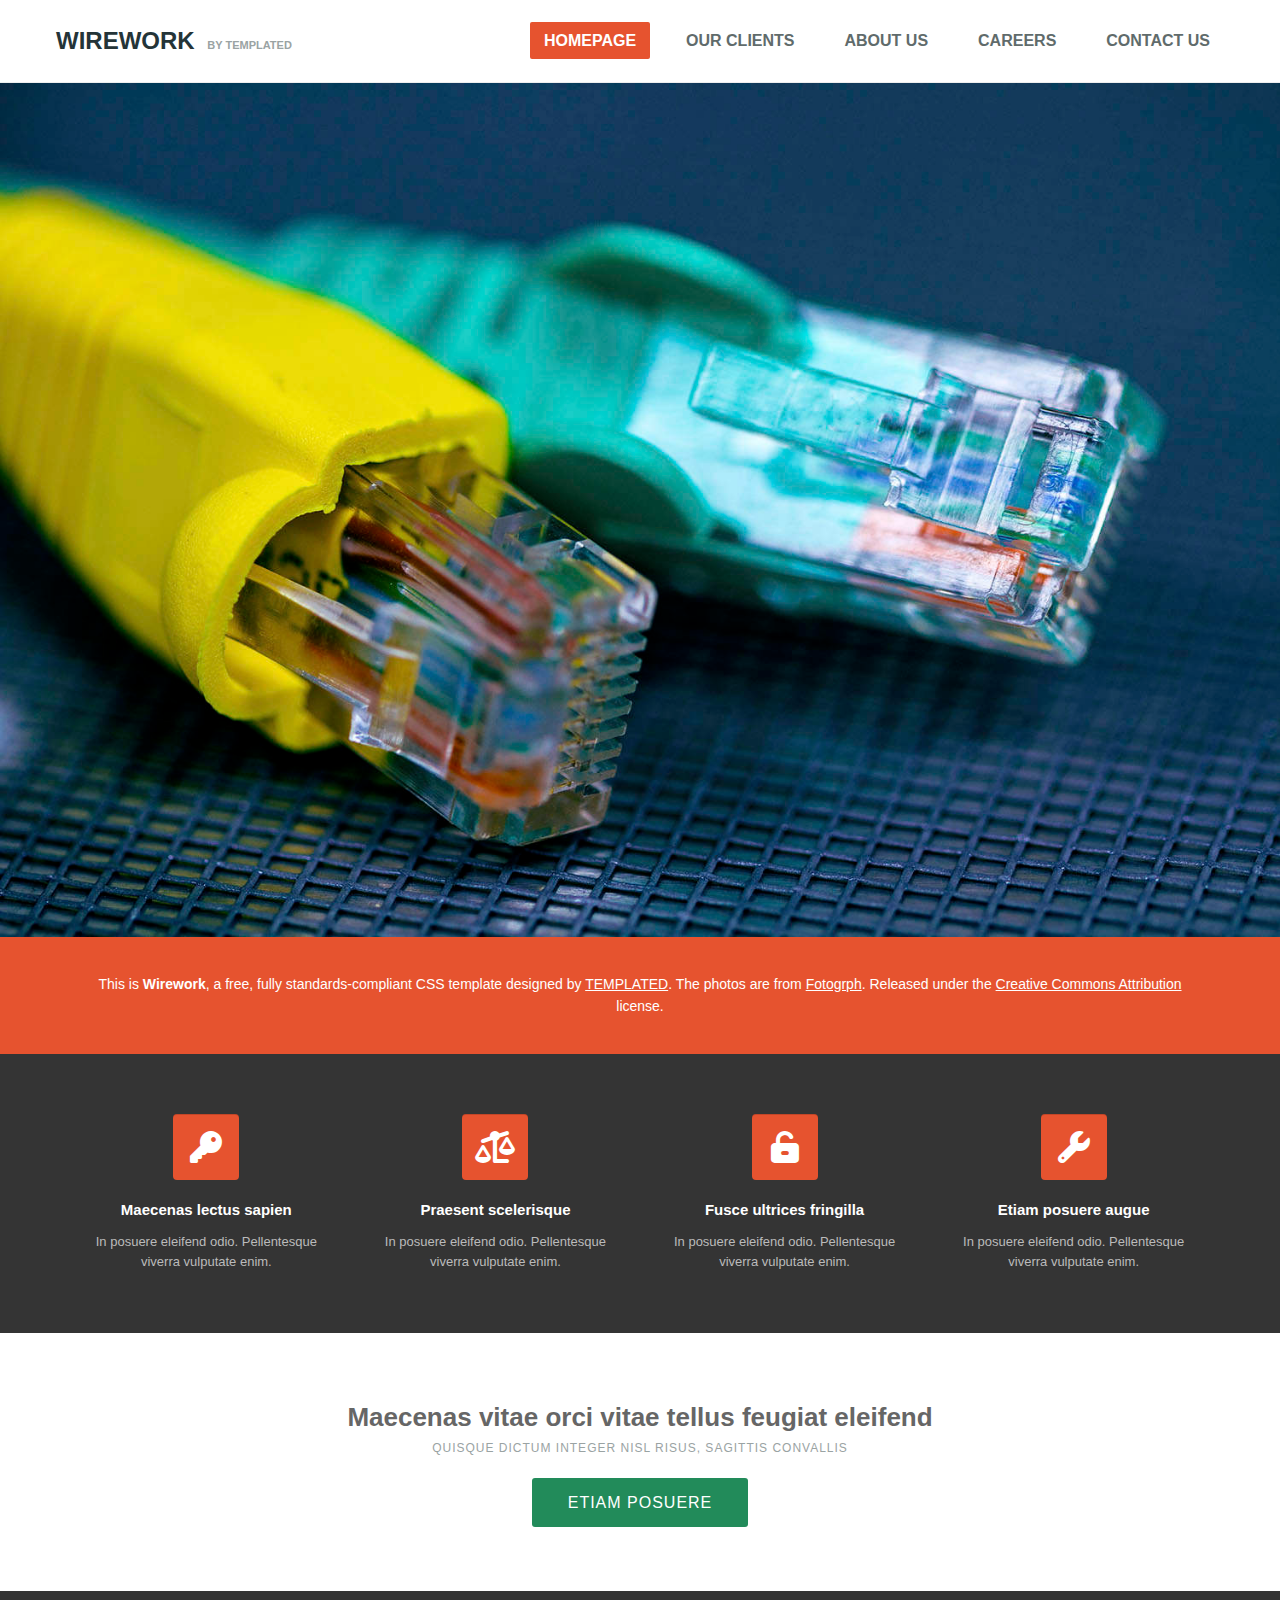
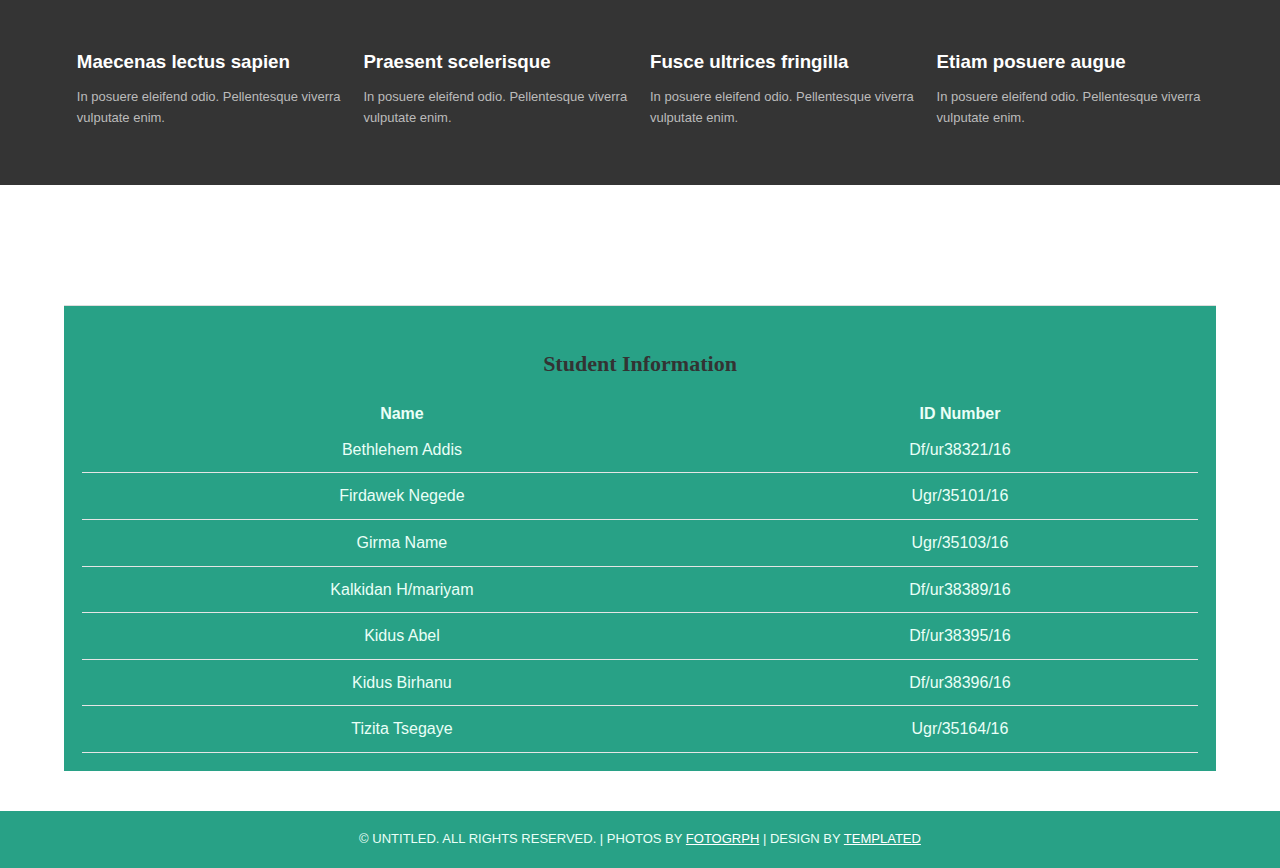
<file: Q3/index.html>
<!DOCTYPE html>
<html lang="en">
<head>
  <meta charset="UTF-8">
  <meta name="viewport" content="width=device-width, initial-scale=1.0">
  <title>Wirework Template</title>

  <!-- FONT AWESOME -->
  <link rel="stylesheet" href="https://cdnjs.cloudflare.com/ajax/libs/font-awesome/6.5.0/css/all.min.css">

  <link rel="stylesheet" href="style.css">
 <link rel="stylesheet" href="responsive.css">
</head>
<body>

  <!-- HEADER / NAV -->
  <header>
    <div class="logo">WIREWORK <span>BY TEMPLATED</span></div>

    <nav>
      <ul>
        <li class="active"><a href="#">HOMEPAGE</a></li>
        <li><a href="#">OUR CLIENTS</a></li>
        <li><a href="#">ABOUT US</a></li>
        <li><a href="#">CAREERS</a></li>
        <li><a href="#">CONTACT US</a></li>
      </ul>
    </nav>
  </header>

  <!-- HERO IMAGE -->
  <section class="hero">
    <img src="images/banner.jpg" alt="Header Image">
  </section>

  <!-- INTRO BAR -->
  <section class="intro">
    <p>
      This is <strong>Wirework</strong>, a free, fully standards-compliant CSS template designed by
      <a href="#">TEMPLATED</a>. The photos are from <a href="#">Fotogrph</a>. Released under the
      <a href="#">Creative Commons Attribution</a> license.
    </p>
  </section>

  <!-- FEATURES SECTION -->
  <section class="features">

    <!-- KEY -->
    <div class="feature-box">
      <div class="icon"><i class="fa-solid fa-key"></i></div>
      <h3>Maecenas lectus sapien</h3>
      <p>In posuere eleifend odio. Pellentesque viverra vulputate enim.</p>
    </div>

    <!-- LEGAL  -->
    <div class="feature-box">
      <div class="icon"><i class="fa-solid fa-scale-unbalanced"></i></div>
      <h3>Praesent scelerisque</h3>
      <p>In posuere eleifend odio. Pellentesque viverra vulputate enim.</p>
    </div>

    <!-- UNLOCK-ALT -->
    <div class="feature-box">
      <div class="icon"><i class="fa-solid fa-unlock-alt"></i></div>
      <h3>Fusce ultrices fringilla</h3>
      <p>In posuere eleifend odio. Pellentesque viverra vulputate enim.</p>
    </div>

    <!-- WRENCH -->
    <div class="feature-box">
      <div class="icon"><i class="fa-solid fa-wrench"></i></div>
      <h3>Etiam posuere augue</h3>
      <p>In posuere eleifend odio. Pellentesque viverra vulputate enim.</p>
    </div>

  </section>

  <!-- CTA SECTION -->
  <section class="cta">
    <h2>Maecenas vitae orci vitae tellus feugiat eleifend</h2>
    <p>QUISQUE DICTUM INTEGER NISL RISUS, SAGITTIS CONVALLIS</p>
    <a class="btn" href="#">ETIAM POSUERE</a>
  </section>

  <!-- LOWER FEATURES -->
  <section class="lower-features">
    <div class="lower-box">
      <h3>Maecenas lectus sapien</h3>
      <p>In posuere eleifend odio. Pellentesque viverra vulputate enim.</p>
    </div>

    <div class="lower-box">
      <h3>Praesent scelerisque</h3>
      <p>In posuere eleifend odio. Pellentesque viverra vulputate enim.</p>
    </div>

    <div class="lower-box">
      <h3>Fusce ultrices fringilla</h3>
      <p>In posuere eleifend odio. Pellentesque viverra vulputate enim.</p>
    </div>

    <div class="lower-box">
      <h3>Etiam posuere augue</h3>
      <p>In posuere eleifend odio. Pellentesque viverra vulputate enim.</p>
    </div>
  </section>
  <footer class="student-footer">
    <h4>Student Information</h4>

    <table class="student-table">
        <tr>
            <th>Name</th>
            <th>ID Number</th>
        </tr>

        <tr><td>Bethlehem Addis</td><td>Df/ur38321/16</td></tr>
        <tr><td>Firdawek Negede</td><td>Ugr/35101/16</td></tr>
        <tr><td>Girma Name</td><td>Ugr/35103/16</td></tr>
        <tr><td>Kalkidan H/mariyam</td><td>Df/ur38389/16</td></tr>
        <tr><td>Kidus Abel</td><td>Df/ur38395/16</td></tr>
        <tr><td>Kidus Birhanu</td><td>Df/ur38396/16</td></tr>
        <tr><td>Tizita Tsegaye</td><td>Ugr/35164/16</td></tr>
    </table>
</footer>


  <!-- FOOTER -->
  <footer>
    © UNTITLED. ALL RIGHTS RESERVED. | PHOTOS BY <a href="#">FOTOGRPH</a> | DESIGN BY <a href="#">TEMPLATED</a>
  </footer>

</body>
</html>
</file>
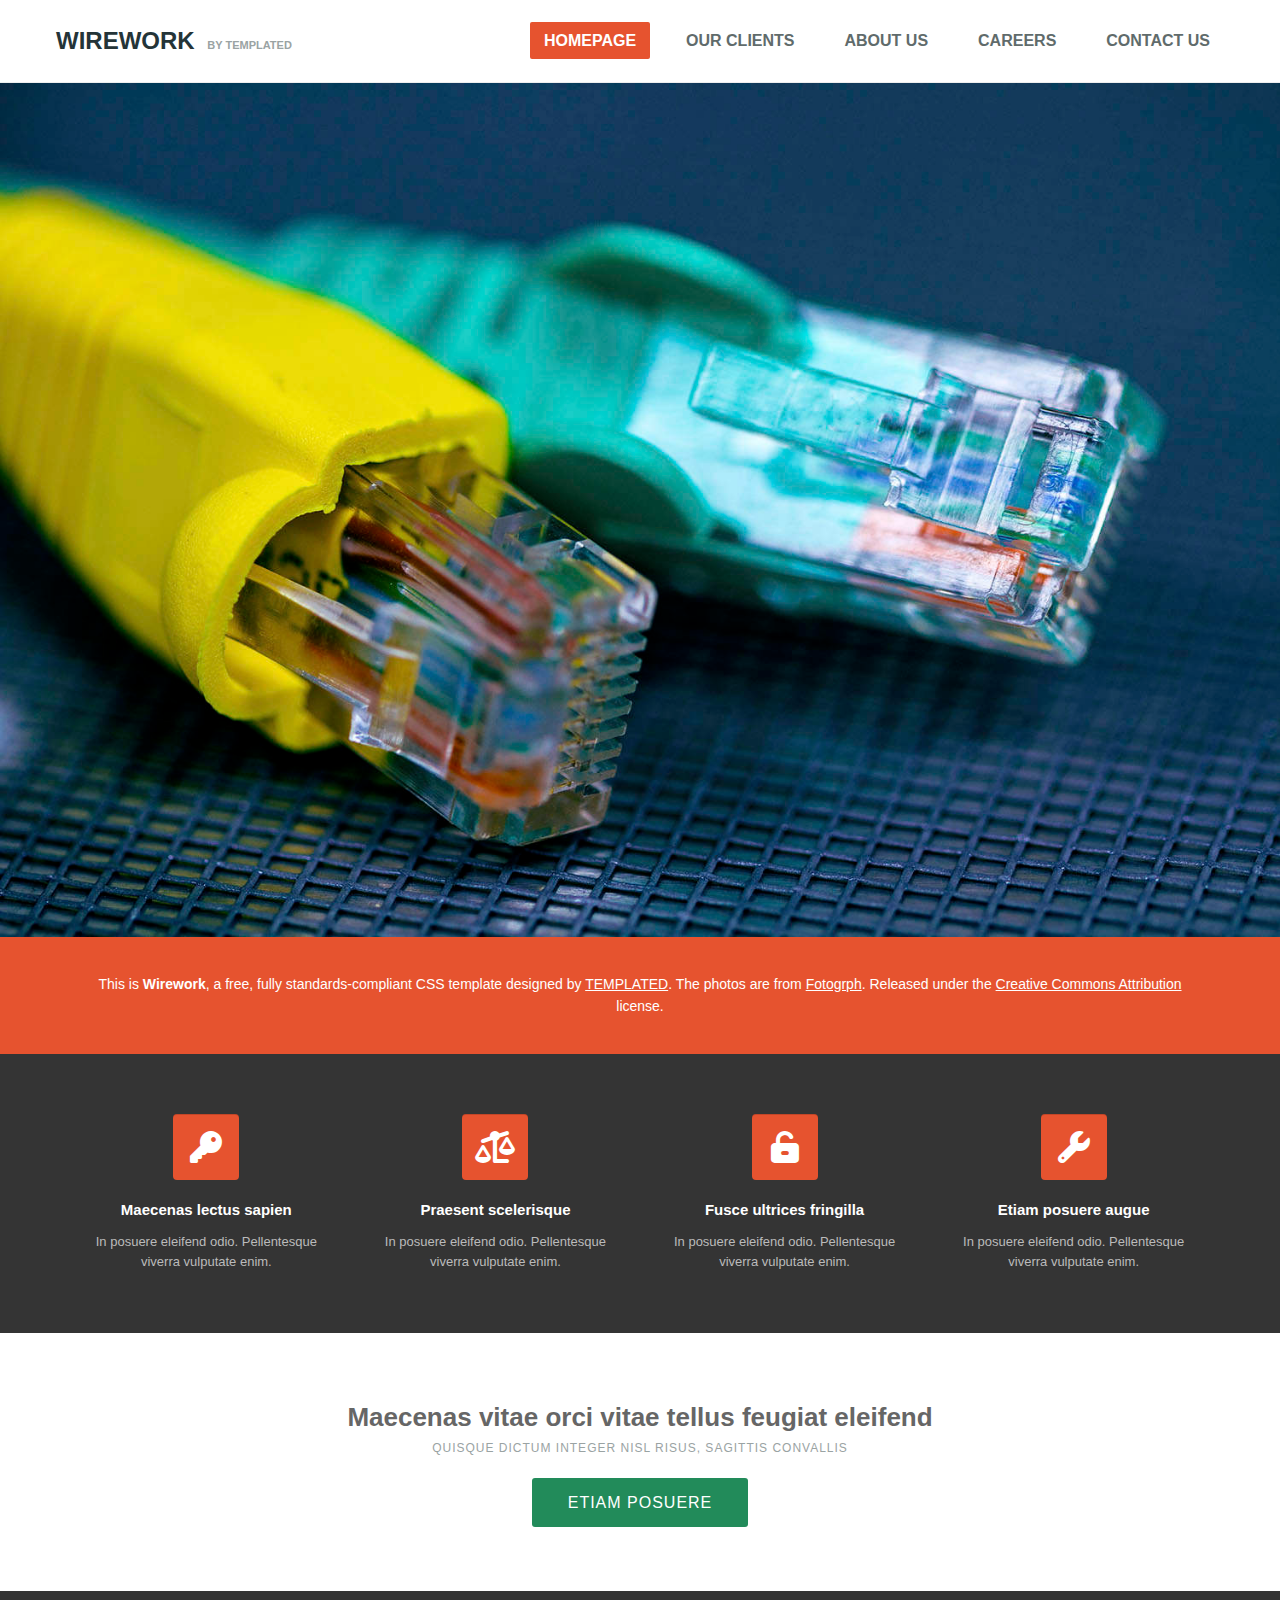
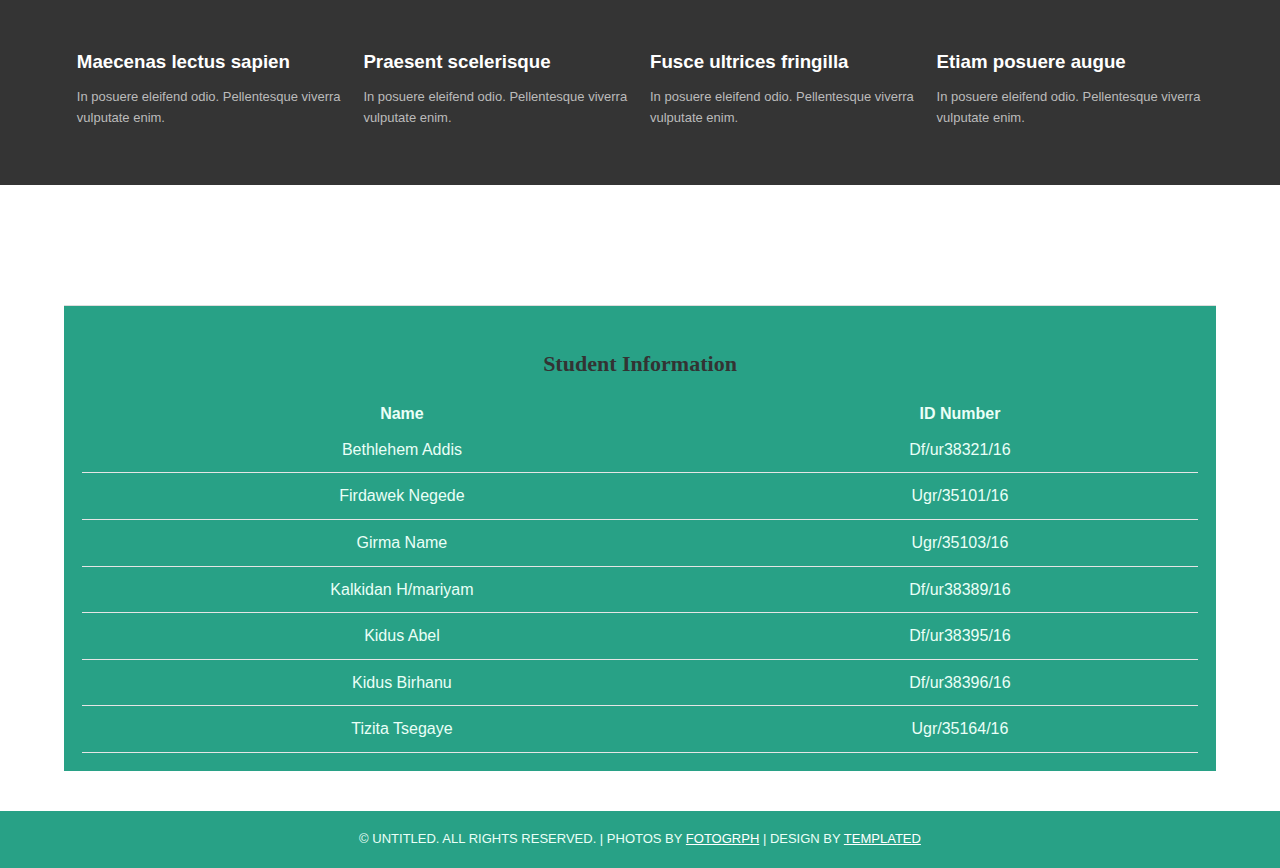
<file: Q3/indexW.html>
<!DOCTYPE html>
<html lang="en">
<head>
  <meta charset="UTF-8">
  <meta name="viewport" content="width=device-width, initial-scale=1.0">
  <title>Wirework Template</title>

  <!-- FONT AWESOME -->
  <link rel="stylesheet" href="https://cdnjs.cloudflare.com/ajax/libs/font-awesome/6.5.0/css/all.min.css">

  <link rel="stylesheet" href="style.css">
 <link rel="stylesheet" href="responsive.css">
</head>
<body>

  <!-- HEADER / NAV -->
  <header>
    <div class="logo">WIREWORK <span>BY TEMPLATED</span></div>

    <nav>
      <ul>
        <li class="active"><a href="#">HOMEPAGE</a></li>
        <li><a href="#">OUR CLIENTS</a></li>
        <li><a href="#">ABOUT US</a></li>
        <li><a href="#">CAREERS</a></li>
        <li><a href="#">CONTACT US</a></li>
      </ul>
    </nav>
  </header>

  <!-- HERO IMAGE -->
  <section class="hero">
    <img src="images/banner.jpg" alt="Header Image">
  </section>

  <!-- INTRO BAR -->
  <section class="intro">
    <p>
      This is <strong>Wirework</strong>, a free, fully standards-compliant CSS template designed by
      <a href="#">TEMPLATED</a>. The photos are from <a href="#">Fotogrph</a>. Released under the
      <a href="#">Creative Commons Attribution</a> license.
    </p>
  </section>

  <!-- FEATURES SECTION -->
  <section class="features">

    <!-- KEY -->
    <div class="feature-box">
      <div class="icon"><i class="fa-solid fa-key"></i></div>
      <h3>Maecenas lectus sapien</h3>
      <p>In posuere eleifend odio. Pellentesque viverra vulputate enim.</p>
    </div>

    <!-- LEGAL  -->
    <div class="feature-box">
      <div class="icon"><i class="fa-solid fa-scale-unbalanced"></i></div>
      <h3>Praesent scelerisque</h3>
      <p>In posuere eleifend odio. Pellentesque viverra vulputate enim.</p>
    </div>

    <!-- UNLOCK-ALT -->
    <div class="feature-box">
      <div class="icon"><i class="fa-solid fa-unlock-alt"></i></div>
      <h3>Fusce ultrices fringilla</h3>
      <p>In posuere eleifend odio. Pellentesque viverra vulputate enim.</p>
    </div>

    <!-- WRENCH -->
    <div class="feature-box">
      <div class="icon"><i class="fa-solid fa-wrench"></i></div>
      <h3>Etiam posuere augue</h3>
      <p>In posuere eleifend odio. Pellentesque viverra vulputate enim.</p>
    </div>

  </section>

  <!-- CTA SECTION -->
  <section class="cta">
    <h2>Maecenas vitae orci vitae tellus feugiat eleifend</h2>
    <p>QUISQUE DICTUM INTEGER NISL RISUS, SAGITTIS CONVALLIS</p>
    <a class="btn" href="#">ETIAM POSUERE</a>
  </section>

  <!-- LOWER FEATURES -->
  <section class="lower-features">
    <div class="lower-box">
      <h3>Maecenas lectus sapien</h3>
      <p>In posuere eleifend odio. Pellentesque viverra vulputate enim.</p>
    </div>

    <div class="lower-box">
      <h3>Praesent scelerisque</h3>
      <p>In posuere eleifend odio. Pellentesque viverra vulputate enim.</p>
    </div>

    <div class="lower-box">
      <h3>Fusce ultrices fringilla</h3>
      <p>In posuere eleifend odio. Pellentesque viverra vulputate enim.</p>
    </div>

    <div class="lower-box">
      <h3>Etiam posuere augue</h3>
      <p>In posuere eleifend odio. Pellentesque viverra vulputate enim.</p>
    </div>
  </section>
  <footer class="student-footer">
    <h4>Student Information</h4>

    <table class="student-table">
        <tr>
            <th>Name</th>
            <th>ID Number</th>
        </tr>

        <tr><td>Bethlehem Addis</td><td>Df/ur38321/16</td></tr>
        <tr><td>Firdawek Negede</td><td>Ugr/35101/16</td></tr>
        <tr><td>Girma Name</td><td>Ugr/35103/16</td></tr>
        <tr><td>Kalkidan H/mariyam</td><td>Df/ur38389/16</td></tr>
        <tr><td>Kidus Abel</td><td>Df/ur38395/16</td></tr>
        <tr><td>Kidus Birhanu</td><td>Df/ur38396/16</td></tr>
        <tr><td>Tizita Tsegaye</td><td>Ugr/35164/16</td></tr>
    </table>
</footer>


  <!-- FOOTER -->
  <footer>
    © UNTITLED. ALL RIGHTS RESERVED. | PHOTOS BY <a href="#">FOTOGRPH</a> | DESIGN BY <a href="#">TEMPLATED</a>
  </footer>

</body>
</html>
</file>
<file: Q3/responsive.css>
/* =====================================================
   UNIVERSAL RESPONSIVENESS — ONE MEDIA QUERY ONLY
   ===================================================== */

@media (max-width: 600px) {

    /* General Layout Scaling */
    body {
        padding: 10px;
        font-size: 15px;
    }

    img {
        max-width: 100%;
        height: auto;
    }

    /* ===============================
       Navigation (for all 3 websites)
       =============================== */

    header,
    nav ul {
        flex-direction: column !important;
        text-align: center !important;
    }

    nav ul li {
        margin: 6px 0 !important;
    }

    /* =======================================
       Containers / Sections (shared layout)
       ======================================= */

    .container,
    .hero,
    .gallery,
    .features,
    .lower-features,
    .right-section,
    .intro,
    .cta,
    .student-footer {
        width: 100% !important;
        padding-left: 0 !important;
        padding-right: 0 !important;
        margin-left: 0 !important;
        margin-right: 0 !important;
    }

    /* ====================================
       Force columns to stack vertically
       ==================================== */

    /* Card-based layouts */
    .card,
    .feature-box,
    .lower-box {
        width: 100% !important;
        display: block !important;
    }

    /* Multi-column gallery (site #2) */
    .gallery {
        column-count: 1 !important;
        column-gap: 0 !important;
    }

    /* Right section (site #1 - Medium clone) */
    .right-section {
        float: none !important;
        margin-top: 20px !important;
        width: 100% !important;
    }

    /* Buttons */
    .cta,
    .btn,
    button {
        display: block;
        width: 100% !important;
        text-align: center !important;
    }

    /* Footer table responsiveness */
    .student-table th,
    .student-table td {
        font-size: 13px !important;
        padding: 8px !important;
    }
}
</file>
<file: Q3/style.css>
/* RESET */
html, body { min-width: 768px; }
* {
  margin: 0;
  padding: 0;
  box-sizing: border-box;
}

body {
  font-family: Arial, Helvetica, sans-serif;
  background: #fff;
  color: #333;
  line-height: 1.6;
}

/* HEADER */
header {
  display: flex;
  justify-content: space-between;
  align-items: center;
  padding: 22px 56px;
  background: #fff;
  border-bottom: 1px solid #eee;
}

.logo {
  font-size: 24px;
  font-weight: bold;
  color: #243438;
}

.logo span {
  font-size: 11px;
  margin-left: 6px;
  color: #9aa3a3;
}

/* NAV */
nav ul {
  display: flex;
  list-style: none;
}

nav ul li {
  margin-left: 22px;
}

nav ul li a {
  text-decoration: none;
  padding: 10px 14px;
  color: #606b6b;
  font-weight: bold;
}

nav ul li.active a {
  background: #e6532f;
  color: #fff;
  border-radius: 2px;
}

/* HERO */
.hero img {
  width: 100%;
  display: block;
}

/* INTRO */
.intro {
  background: #e6532f;
  color: #fff;
  padding: 36px 6%;
  text-align: center;
  font-size: 14px;
}

.intro a {
  color: #fff;
  text-decoration: underline;
}

/* FEATURES SECTION */
.features {
  background: #343434;
  color: #fff;
  display: flex;
  justify-content: space-between;
  padding: 60px 6%;
  gap: 20px;
  text-align: center;
}

.feature-box {
  width: 23%;
}

/* ORANGE ICON BOXES */
.icon {
  width: 66px;
  height: 66px;
  background: #e6532f;
  border-radius: 4px;
  display: flex;
  justify-content: center;
  align-items: center;
  margin: 0 auto 18px;
  box-shadow: inset 0 1px 0 rgba(0,0,0,0.15);
}

/* ICONS */
.icon i {
  font-size: 32px;
  color: #fff;
}

/* FEATURE TEXT */
.feature-box h3 {
  font-size: 15px;
  margin-bottom: 10px;
}

.feature-box p {
  font-size: 13px;
  color: #bbb;
}

/* CTA */
.cta {
  background: #fff;
  padding: 64px 6%;
  text-align: center;
}

.cta h2 {
  font-size: 26px;
  color: #666;
}

.cta p {
  font-size: 12px;
  letter-spacing: 1px;
  color: #9aa3a3;
  margin-bottom: 20px;
}

.btn {
  display: inline-block;
  padding: 12px 36px;
  background: #228b5a;
  color: #fff;
  text-decoration: none;
  border-radius: 3px;
  letter-spacing: 1px;
}

/* LOWER FEATURES */
.lower-features {
  background: #343434;
  color: #fff;
  padding: 56px 6%;
  display: flex;
  justify-content: space-between;
  gap: 20px;
}

.lower-box h3 {
  margin-bottom: 10px;
}

.lower-box p {
  color: #bbb;
  font-size: 13px;
}

/* FOOTER */
footer {
  background: #28a186;
  color: #eafff7;
  text-align: center;
  padding: 18px;
  font-size: 13px;
}

footer a {
  color: #fff;
  text-decoration: underline;
}

/* FOOTER SECTION */
.student-footer {
  width: 90%;
  margin: 120px auto 40px auto;
  padding-top: 40px;
  border-top: 1px solid #ddd;
}

.student-footer h4 {
  font-family: Georgia, 'Times New Roman', serif;
  font-size: 22px;
  margin-bottom: 20px;
  color: #333;
}

/* TABLE STYLING */
.student-table {
  width: 100%;
  border-collapse: collapse;
  font-family: Helvetica, Arial, sans-serif;
  font-size: 16px;
}

student-table th {
  text-align: left;
  padding: 12px 10px;
  background: #28a186;
  border-bottom: 2px solid #ccc;
  font-weight: bold;
}

.student-table td {
  padding: 10px;
  border-bottom: 1px solid #e5e5e5;
}

.student-table tr:hover {
  background: #bff7c6;
}
</file>
